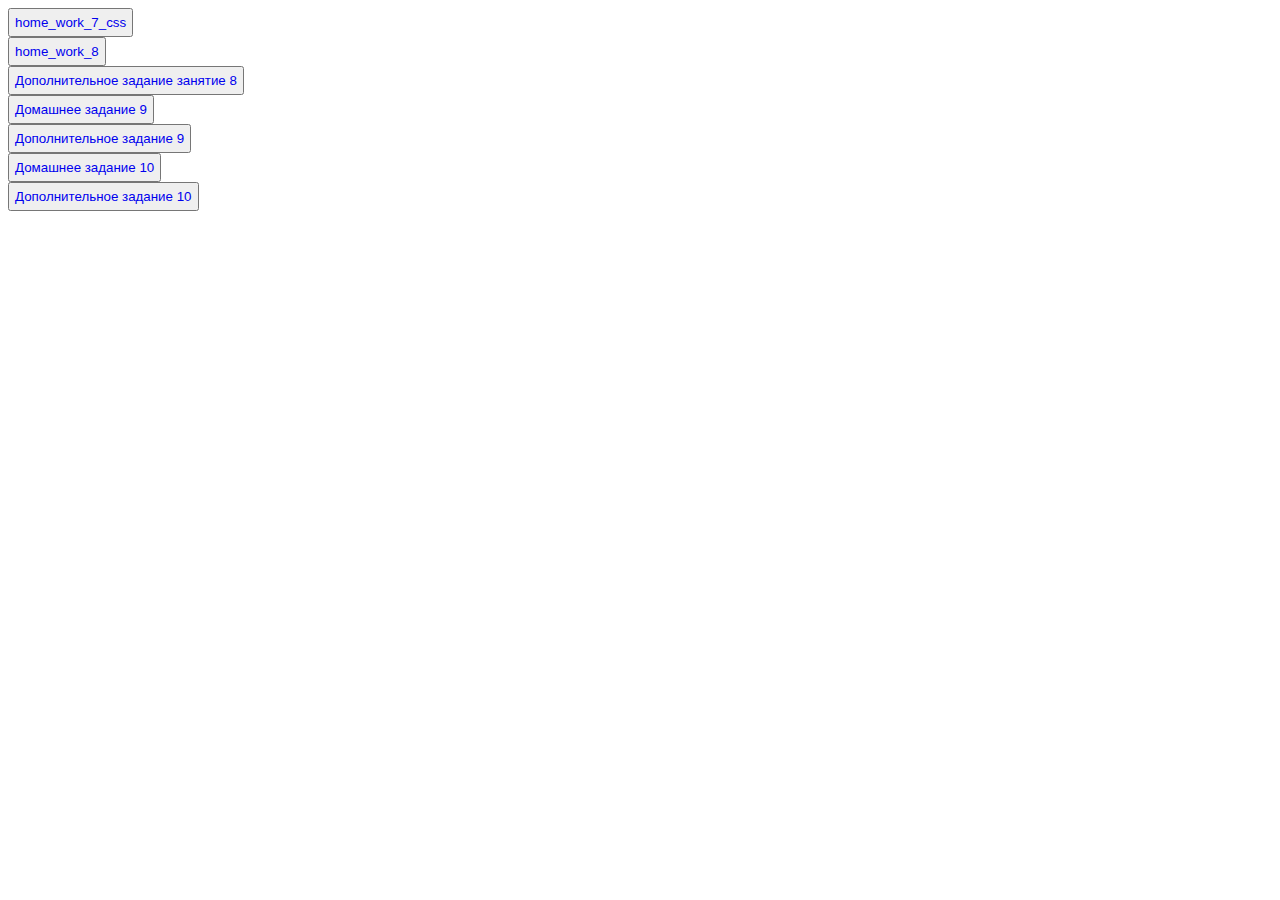
<file: index.html>
<!DOCTYPE html>
<html lang="en">
    
<head>
    <meta charset="UTF-8">
    <meta http-equiv="X-UA-Compatible" content="IE=edge">
    <meta name="viewport" content="width=device-width, initial-scale=1.0">
    <title>Document</title>      
    <link rel="stylesheet" href="style.css">
    
</head>
<body>

<button> <a href="./homeWork_7/home_work_7.html">home_work_7_css</a></button>
<button><a href="./home_work_8/home_work_8.html">home_work_8</a></button>
<button><a href="./home_work_8-additionally/add_work_8.html">Дополнительное задание занятие 8</a></button>
<button><a href="./home_work_9/home_work_9.html">Домашнее задание 9</a></button>
<button><a href="./addit_work_9/addit_work_9.html">Дополнительное задание 9</a></button>
<button><a href="./home_work_10/home_work_10.html">Домашнее задание 10</a></button>
<button><a href="./aditional_work_10/additional_work_10.html">Дополнительное задание 10</a></button>
</body>
</html>
</file>
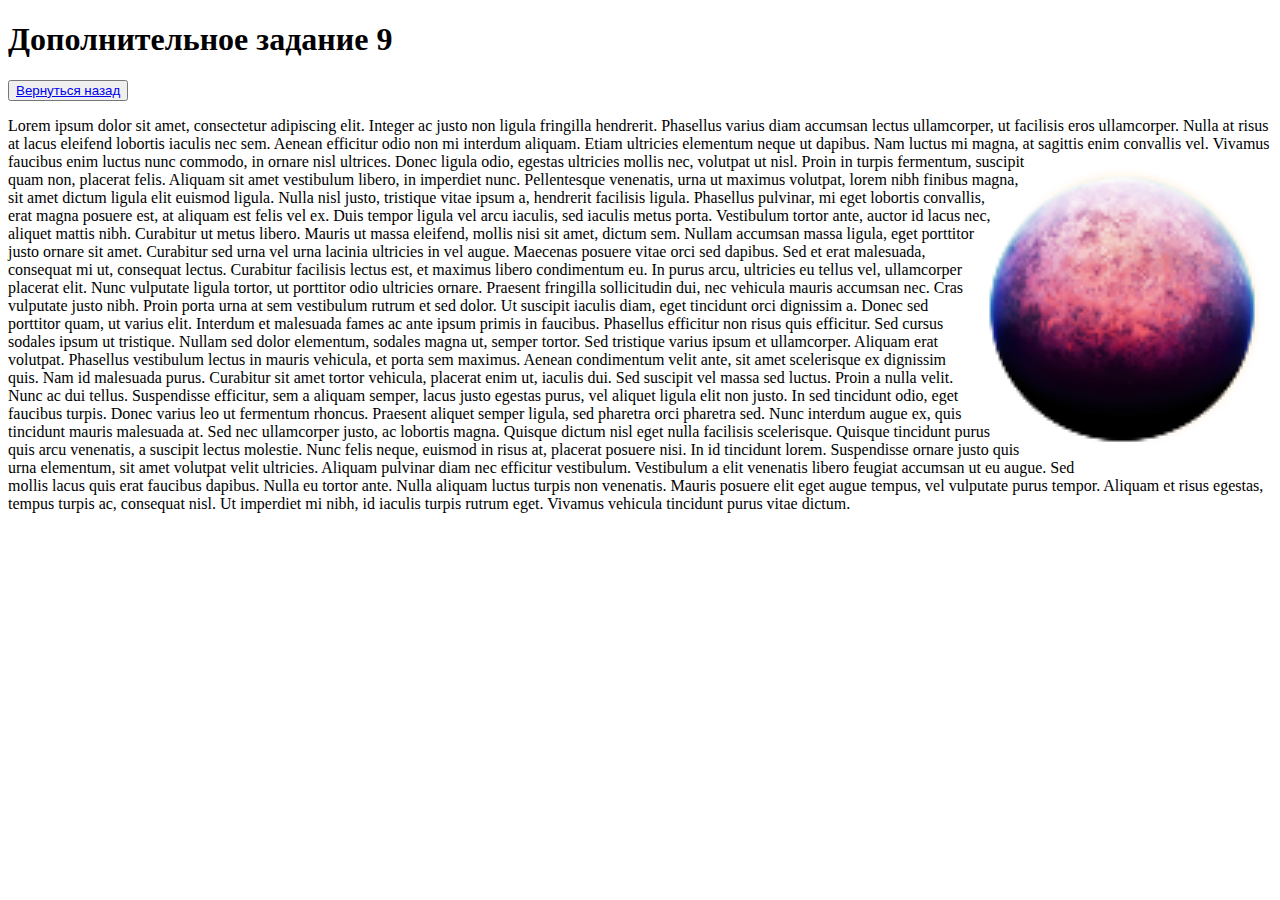
<file: addit_work_9/addit_work_9.html>
<!DOCTYPE html>
<html lang="en">
<head>
    <meta charset="UTF-8">
    <meta http-equiv="X-UA-Compatible" content="IE=edge">
    <meta name="viewport" content="width=device-width, initial-scale=1.0">
    <title>Дополнительное задание</title>
    <link rel="stylesheet" href="./addit_work_9.css">
</head>
<body>
    <div>
        <h1>Дополнительное задание 9</h1>
        <button><a href="../index.html">Вернуться назад</a></button>
    </div>
    
    <div>

        <p>Lorem ipsum dolor sit amet, consectetur adipiscing elit. Integer ac justo non ligula fringilla hendrerit. Phasellus varius diam accumsan lectus ullamcorper, ut facilisis eros ullamcorper. Nulla at risus at lacus eleifend lobortis iaculis nec sem. Aenean efficitur odio non mi interdum aliquam. Etiam ultricies elementum neque ut dapibus. Nam luctus mi magna, at sagittis enim convallis vel. <img src="./set/планета.png" alt="">  Vivamus faucibus enim luctus nunc commodo, in ornare nisl ultrices. Donec ligula odio, egestas ultricies mollis nec, volutpat ut nisl. Proin in turpis fermentum, suscipit quam non, placerat felis. Aliquam sit amet vestibulum libero, in imperdiet nunc. Pellentesque venenatis, urna ut maximus volutpat, lorem nibh finibus magna, sit amet dictum ligula elit euismod ligula. Nulla nisl justo, tristique vitae ipsum a, hendrerit facilisis ligula. Phasellus pulvinar, mi eget lobortis convallis, erat magna posuere est, at aliquam est felis vel ex. Duis tempor ligula vel arcu iaculis, sed iaculis metus porta. Vestibulum tortor ante, auctor id lacus nec, aliquet mattis nibh. Curabitur ut metus libero. Mauris ut massa eleifend, mollis nisi sit amet, dictum sem. Nullam accumsan massa ligula, eget porttitor justo ornare sit amet. Curabitur sed urna vel urna lacinia ultricies in vel augue. Maecenas posuere vitae orci sed dapibus. Sed et erat malesuada, consequat mi ut, consequat lectus. Curabitur facilisis lectus est, et maximus libero condimentum eu. In purus arcu, ultricies eu tellus vel, ullamcorper placerat elit. Nunc vulputate ligula tortor, ut porttitor odio ultricies ornare. Praesent fringilla sollicitudin dui, nec vehicula mauris accumsan nec. Cras vulputate justo nibh. Proin porta urna at sem vestibulum rutrum et sed dolor. Ut suscipit iaculis diam, eget tincidunt orci dignissim a. Donec sed porttitor quam, ut varius elit. Interdum et malesuada fames ac ante ipsum primis in faucibus. Phasellus efficitur non risus quis efficitur. Sed cursus sodales ipsum ut tristique. Nullam sed dolor elementum, sodales magna ut, semper tortor. Sed tristique varius ipsum et ullamcorper. Aliquam erat volutpat. Phasellus vestibulum lectus in mauris vehicula, et porta sem maximus. Aenean condimentum velit ante, sit amet scelerisque ex dignissim quis. Nam id malesuada purus. Curabitur sit amet tortor vehicula, placerat enim ut, iaculis dui. Sed suscipit vel massa sed luctus. Proin a nulla velit. Nunc ac dui tellus. Suspendisse efficitur, sem a aliquam semper, lacus justo egestas purus, vel aliquet ligula elit non justo. In sed tincidunt odio, eget faucibus turpis. Donec varius leo ut fermentum rhoncus. Praesent aliquet semper ligula, sed pharetra orci pharetra sed. Nunc interdum augue ex, quis tincidunt mauris malesuada at. Sed nec ullamcorper justo, ac lobortis magna. Quisque dictum nisl eget nulla facilisis scelerisque. Quisque tincidunt purus quis arcu venenatis, a suscipit lectus molestie. Nunc felis neque, euismod in risus at, placerat posuere nisi. In id tincidunt lorem. Suspendisse ornare justo quis urna elementum, sit amet volutpat velit ultricies. Aliquam pulvinar diam nec efficitur vestibulum. Vestibulum a elit venenatis libero feugiat accumsan ut eu augue. Sed mollis lacus quis erat faucibus dapibus. Nulla eu tortor ante. Nulla aliquam luctus turpis non venenatis. Mauris posuere elit eget augue tempus, vel vulputate purus tempor. Aliquam et risus egestas, tempus turpis ac, consequat nisl. Ut imperdiet mi nibh, id iaculis turpis rutrum eget. Vivamus vehicula tincidunt purus vitae dictum.</p>

    </div>

</body>
</html>
</file>
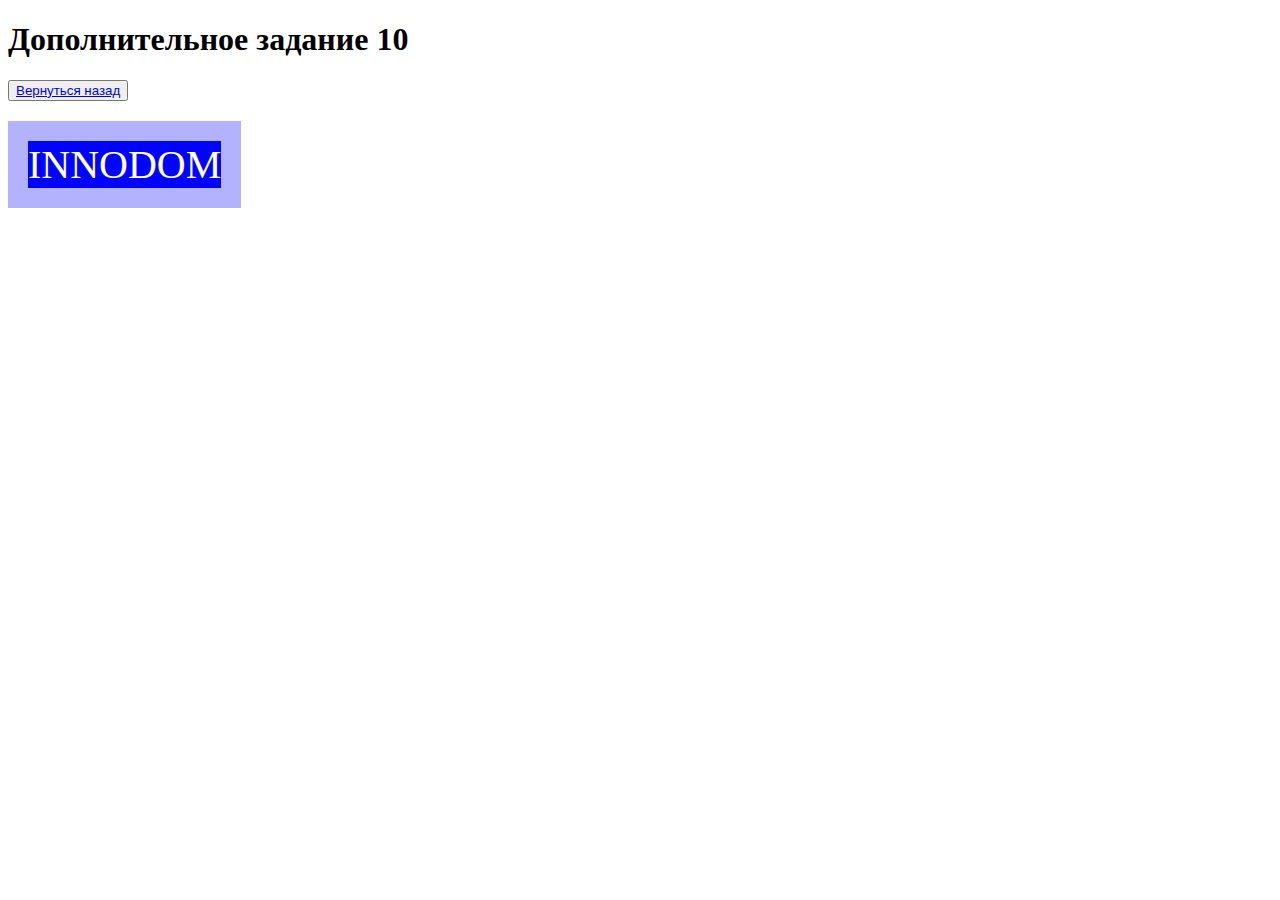
<file: aditional_work_10/additional_work_10.html>
<!DOCTYPE html>
<html lang="en">
<head>
    <meta charset="UTF-8">
    <meta http-equiv="X-UA-Compatible" content="IE=edge">
    <meta name="viewport" content="width=device-width, initial-scale=1.0">
    <title>Document</title>
    <link rel="stylesheet" href="./additional_work_10.css">
</head>
<body>
    <div>
    <h1>Дополнительное задание 10</h1>
    <button><a href="../index.html">Вернуться назад</a></button>
    </div>

  

    <div class="content">
        <p>
            INNODOM
        </p>
    </div>





</body>
</html>
</file>
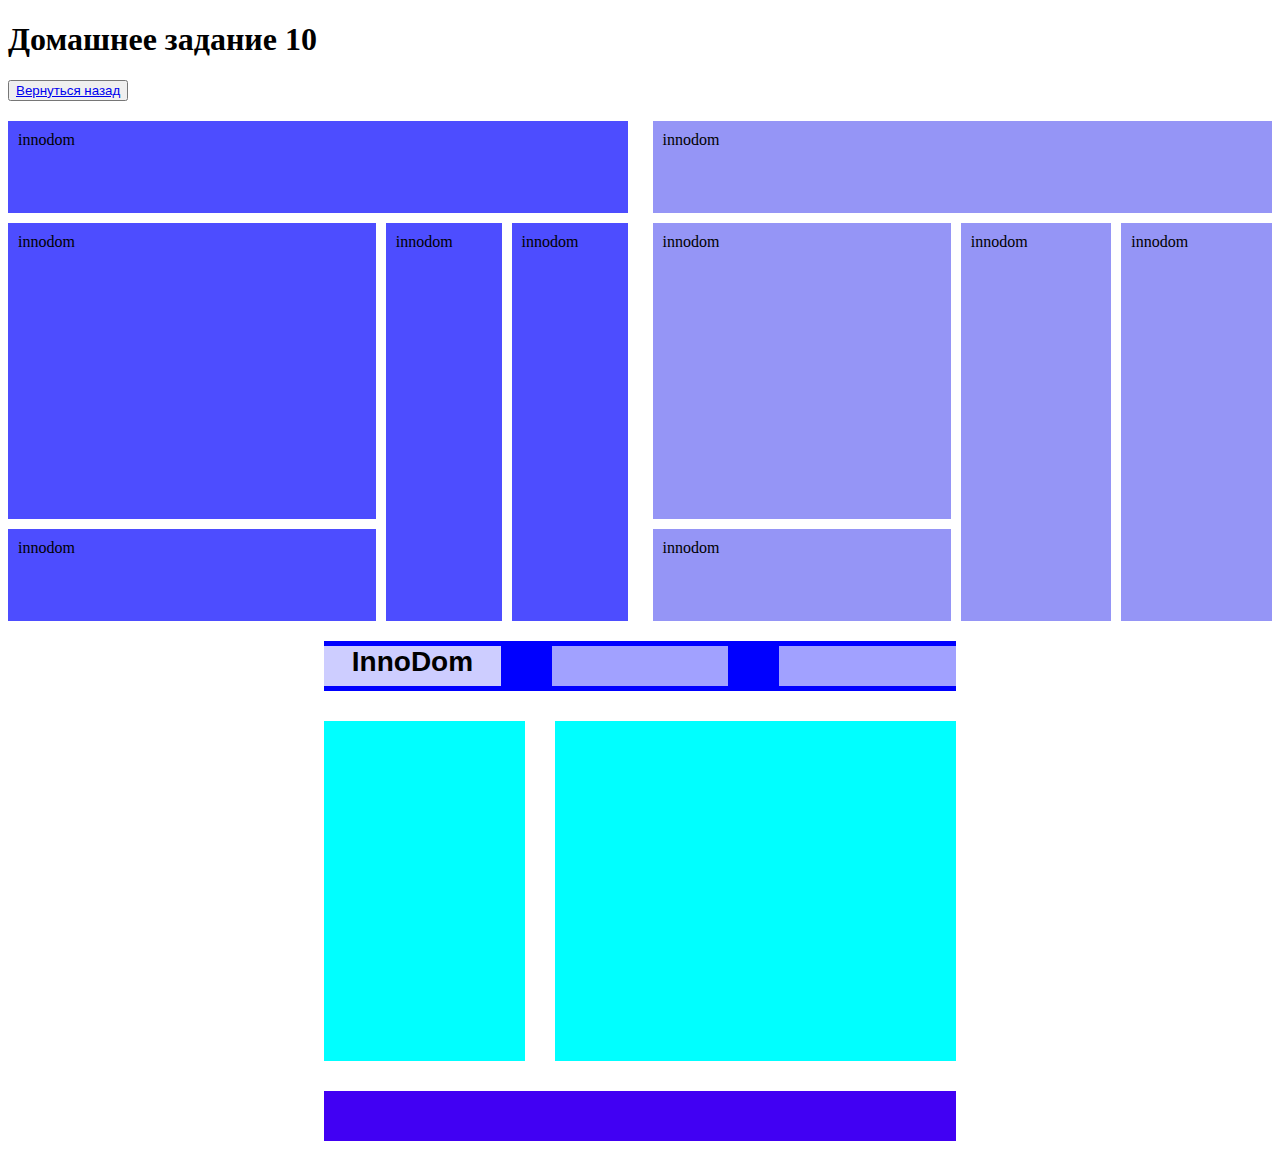
<file: home_work_10/home_work_10.html>
<!DOCTYPE html>
<html lang="en">
<head>
    <meta charset="UTF-8">
    <meta http-equiv="X-UA-Compatible" content="IE=edge">
    <meta name="viewport" content="width=device-width, initial-scale=1.0">
    <title>Домашнее задание 10</title>
    <link rel="stylesheet" href="./home_work_10.css">
</head>
<body>

    <div>
        <h1>Домашнее задание 10</h1>
        <button><a href="../index.html">Вернуться назад</a></button>
    </div>


<div class="grid">    

<div class="contayner-1">
<div class="grid1-1">innodom</div>
<div class="grid1-2">innodom</div>
<div class="grid1-4">innodom</div>
<div class="grid1-5">innodom</div>
<div class="grid1-3">innodom</div>
</div>





<div class="contayner-2">
    <div class="grid2-1">innodom</div>
    <div class="grid2-2">innodom</div>
    <div class="grid2-3">innodom</div>
    <div class="grid2-4">innodom</div>
    <div class="grid2-5">innodom</div>
</div>

</div>

<div class="contayner-3">

   <div class="flex_1">
    <div class="color_flex">InnoDom</div>
    <div></div>
    <div></div>
   </div>

   <div class="flex_2">

<div start></div>
<div end></div>

   </div>

   <div class="flex_3"></div>

</div>

</body>
</html>
</file>
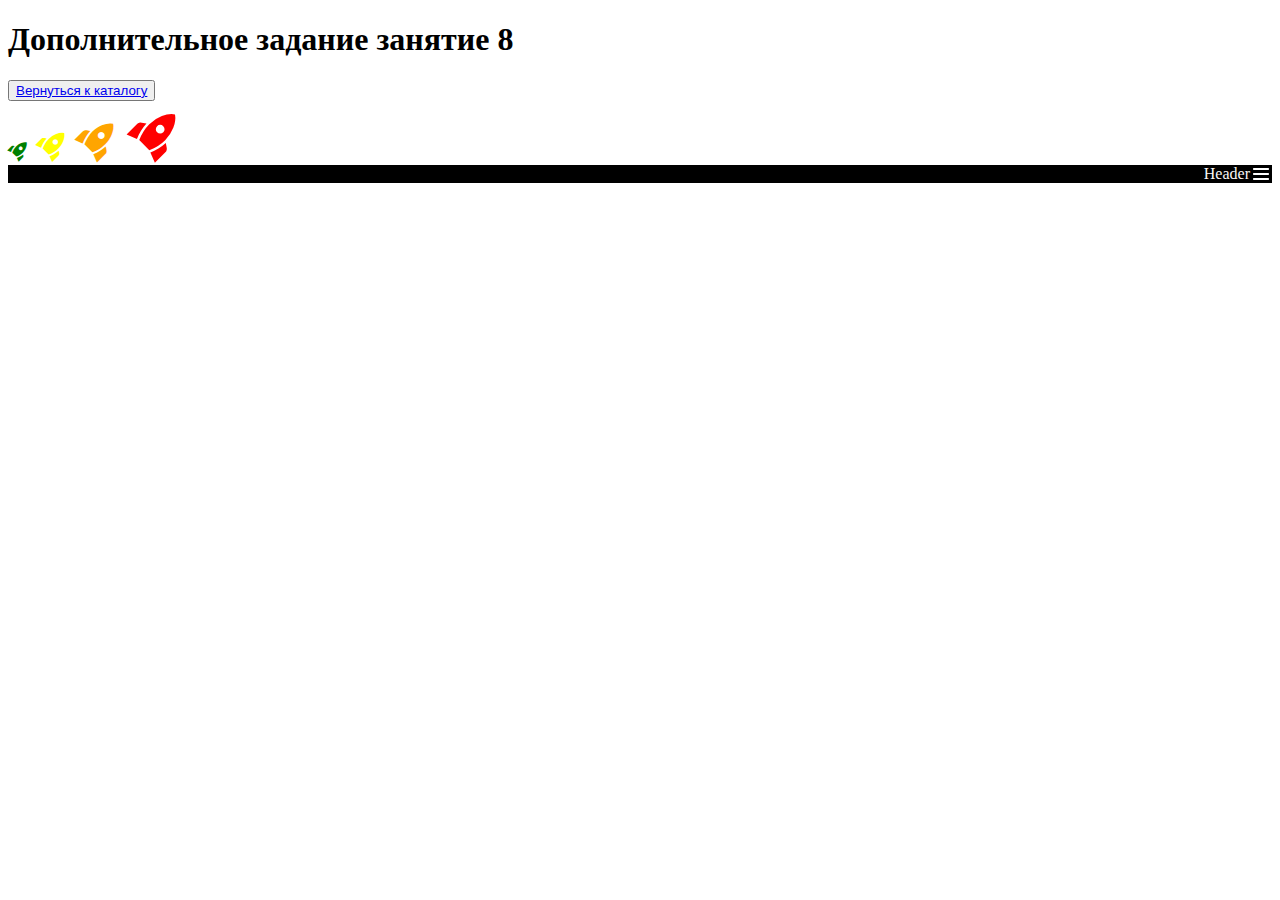
<file: home_work_8-additionally/add_work_8.html>
<!DOCTYPE html>
<html lang="en">
<head>
    <meta charset="UTF-8">
    <meta http-equiv="X-UA-Compatible" content="IE=edge">
    <meta name="viewport" content="width=device-width, initial-scale=1.0">
    <title>add_work_8</title>
    <link rel="stylesheet" href="https://fonts.googleapis.com/css2?family=Material+Symbols+Outlined:opsz,wght,FILL,GRAD@20..48,100..700,0..1,-50..200" />
    <link rel="stylesheet" href="./add_work_8.css">    
</head>

<body>

    <div>
        <h1>Дополнительное задание занятие 8</h1>
        <button>
            <a href="../index.html">Вернуться к каталогу</a>
        </button>
</div>




<div>
    <span class="material-symbols-outlined rocket1">
        rocket
    </span>
    <span class="material-symbols-outlined rocket2">
        rocket
    </span>
    <span class="material-symbols-outlined rocket3">
        rocket
    </span>
    <span class="material-symbols-outlined rocket4">
        rocket
    </span>
</div>


<div class="headers">
    

    <div class="icon">
        <div></div>
        <div></div>
        <div></div>
    </div>

    <span>Header</span>
</div>


    </body>
</html>
</file>
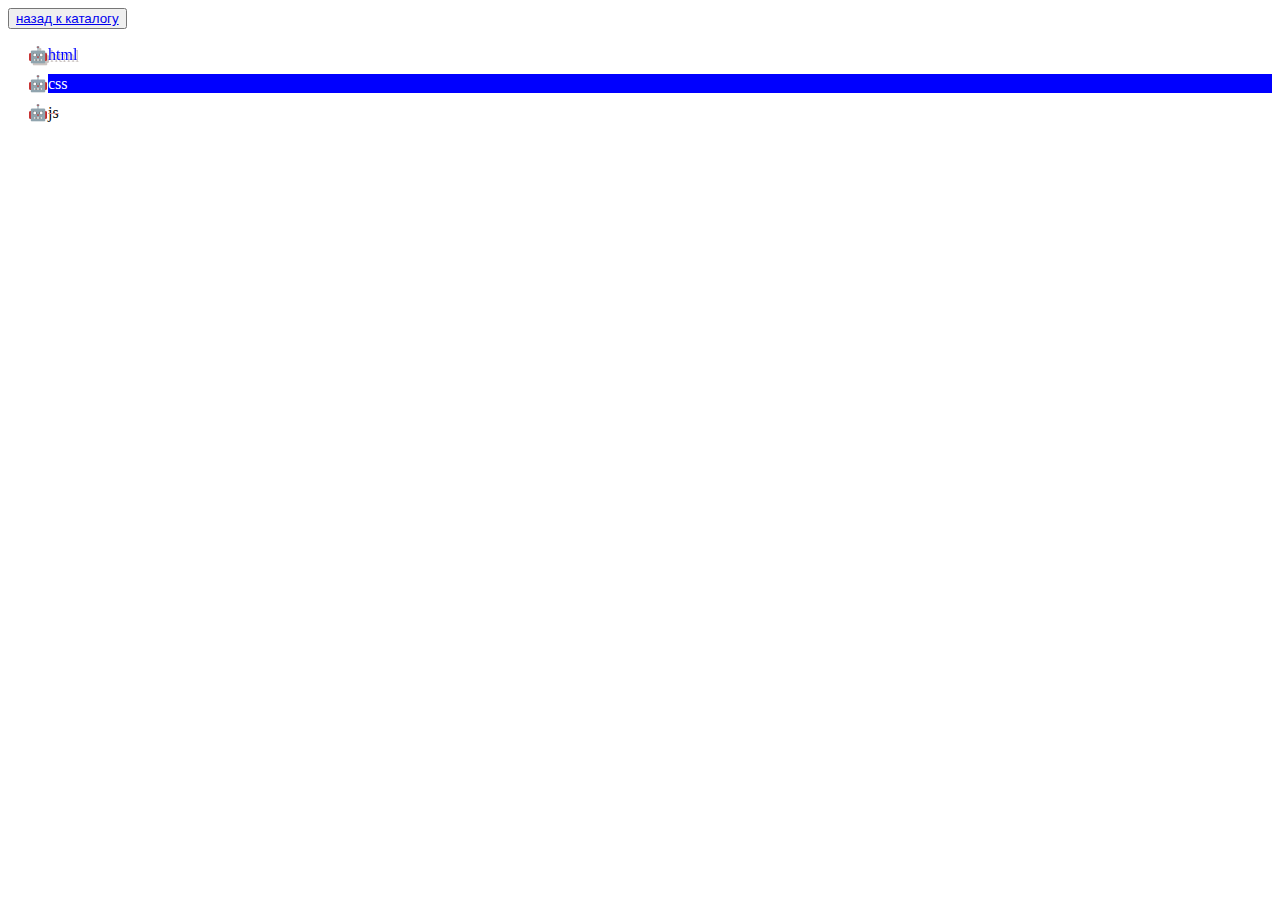
<file: home_work_8/home_work_8.html>
<!DOCTYPE html>
<html lang="en">
<head>
    <meta charset="UTF-8">
    <meta http-equiv="X-UA-Compatible" content="IE=edge">
    <meta name="viewport" content="width=device-width, initial-scale=1.0">
    <title>home_work_8</title>
    <link rel="stylesheet" href="./home_work_8.css">
</head>
<body>
<button><a href="../index.html">назад к каталогу</a></button>
<ul>
    <li class="list1">html</li>
    <li class="list2">css</li>
    <li class="list3">js</li>
</ul>

</body>
</html>
</file>
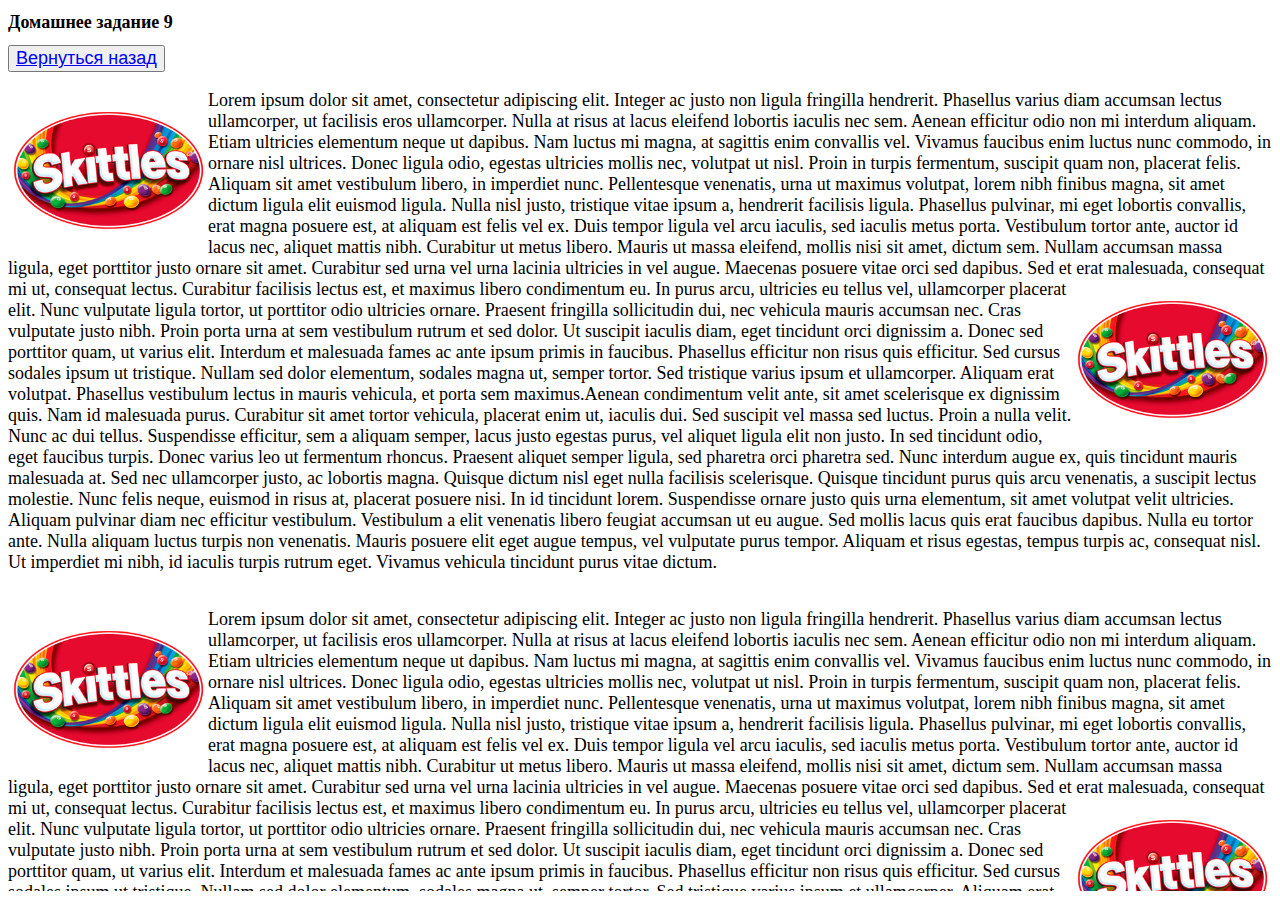
<file: home_work_9/home_work_9.html>
<!DOCTYPE html>
<html lang="en">
<head>
    <meta charset="UTF-8">
    <meta http-equiv="X-UA-Compatible" content="IE=edge">
    <meta name="viewport" content="width=device-width, initial-scale=1.0">
    <title>Домашнее задание 9</title>
    <link rel="stylesheet" href="./home_work_9.css">
</head>
<body>
    <div>
        <h1>Домашнее задание 9</h1>
        <button><a href="../index.html">Вернуться назад</a></button>
    </div>
<style>
   
</style>
<div class="hiden">
    <p><img src="./set/img.png" alt="" class="img_left">Lorem ipsum dolor sit amet, consectetur adipiscing elit. Integer ac justo non ligula fringilla hendrerit. Phasellus varius diam accumsan lectus ullamcorper, ut facilisis eros ullamcorper. Nulla at risus at lacus eleifend lobortis iaculis nec sem. Aenean efficitur odio non mi interdum aliquam. Etiam ultricies elementum neque ut dapibus. Nam luctus mi magna, at sagittis enim convallis vel. Vivamus faucibus enim luctus nunc commodo, in ornare nisl ultrices. Donec ligula odio, egestas ultricies mollis nec, volutpat ut nisl. Proin in turpis fermentum, suscipit quam non, placerat felis. Aliquam sit amet vestibulum libero, in imperdiet nunc. Pellentesque venenatis, urna ut maximus volutpat, lorem nibh finibus magna, sit amet dictum ligula elit euismod ligula. Nulla nisl justo, tristique vitae ipsum a, hendrerit facilisis ligula. Phasellus pulvinar, mi eget lobortis convallis, erat magna posuere est, at aliquam est felis vel ex. Duis tempor ligula vel arcu iaculis, sed iaculis metus porta. Vestibulum tortor ante, auctor id lacus nec, aliquet mattis nibh. Curabitur ut metus libero. Mauris ut massa eleifend, mollis nisi sit amet, dictum sem. Nullam accumsan massa ligula, eget porttitor justo ornare sit amet. Curabitur sed urna vel urna lacinia ultricies in vel augue. Maecenas posuere vitae orci sed dapibus. Sed et erat malesuada, consequat mi ut, consequat lectus. Curabitur facilisis lectus est, et maximus libero condimentum eu. <img src="./set/img.png" alt="" class="img_right">In purus arcu, ultricies eu tellus vel, ullamcorper placerat elit. Nunc vulputate ligula tortor, ut porttitor odio ultricies ornare. Praesent fringilla sollicitudin dui, nec vehicula mauris accumsan nec. Cras vulputate justo nibh. Proin porta urna at sem vestibulum rutrum et sed dolor. Ut suscipit iaculis diam, eget tincidunt orci dignissim a. Donec sed porttitor quam, ut varius elit. Interdum et malesuada fames ac ante ipsum primis in faucibus. Phasellus efficitur non risus quis efficitur. Sed cursus sodales ipsum ut tristique. Nullam sed dolor elementum, sodales magna ut, semper tortor. Sed tristique varius ipsum et ullamcorper. Aliquam erat volutpat. Phasellus vestibulum lectus in mauris vehicula, et porta sem maximus.Aenean condimentum velit ante, sit amet scelerisque ex dignissim quis. Nam id malesuada purus. Curabitur sit amet tortor vehicula, placerat enim ut, iaculis dui. Sed suscipit vel massa sed luctus. Proin a nulla velit. Nunc ac dui tellus. Suspendisse efficitur, sem a aliquam semper, lacus justo egestas purus, vel aliquet ligula elit non justo. In sed tincidunt odio, eget faucibus turpis. Donec varius leo ut fermentum rhoncus. Praesent aliquet semper ligula, sed pharetra orci pharetra sed. Nunc interdum augue ex, quis tincidunt mauris malesuada at. Sed nec ullamcorper justo, ac lobortis magna. Quisque dictum nisl eget nulla facilisis scelerisque. Quisque tincidunt purus quis arcu venenatis, a suscipit lectus molestie. Nunc felis neque, euismod in risus at, placerat posuere nisi. In id tincidunt lorem. Suspendisse ornare justo quis urna elementum, sit amet volutpat velit ultricies. Aliquam pulvinar diam nec efficitur vestibulum. Vestibulum a elit venenatis libero feugiat accumsan ut eu augue. Sed mollis lacus quis erat faucibus dapibus. Nulla eu tortor ante. Nulla aliquam luctus turpis non venenatis. Mauris posuere elit eget augue tempus, vel vulputate purus tempor. Aliquam et risus egestas, tempus turpis ac, consequat nisl. Ut imperdiet mi nibh, id iaculis turpis rutrum eget. Vivamus vehicula tincidunt purus vitae dictum.</p>
</div>


<div class="scrol">
    <p><img src="./set/img.png" alt="" class="img_left">Lorem ipsum dolor sit amet, consectetur adipiscing elit. Integer ac justo non ligula fringilla hendrerit. Phasellus varius diam accumsan lectus ullamcorper, ut facilisis eros ullamcorper. Nulla at risus at lacus eleifend lobortis iaculis nec sem. Aenean efficitur odio non mi interdum aliquam. Etiam ultricies elementum neque ut dapibus. Nam luctus mi magna, at sagittis enim convallis vel. Vivamus faucibus enim luctus nunc commodo, in ornare nisl ultrices. Donec ligula odio, egestas ultricies mollis nec, volutpat ut nisl. Proin in turpis fermentum, suscipit quam non, placerat felis. Aliquam sit amet vestibulum libero, in imperdiet nunc. Pellentesque venenatis, urna ut maximus volutpat, lorem nibh finibus magna, sit amet dictum ligula elit euismod ligula. Nulla nisl justo, tristique vitae ipsum a, hendrerit facilisis ligula. Phasellus pulvinar, mi eget lobortis convallis, erat magna posuere est, at aliquam est felis vel ex. Duis tempor ligula vel arcu iaculis, sed iaculis metus porta. Vestibulum tortor ante, auctor id lacus nec, aliquet mattis nibh. Curabitur ut metus libero. Mauris ut massa eleifend, mollis nisi sit amet, dictum sem. Nullam accumsan massa ligula, eget porttitor justo ornare sit amet. Curabitur sed urna vel urna lacinia ultricies in vel augue. Maecenas posuere vitae orci sed dapibus. Sed et erat malesuada, consequat mi ut, consequat lectus. Curabitur facilisis lectus est, et maximus libero condimentum eu. <img src="./set/img.png" alt="" class="img_right">In purus arcu, ultricies eu tellus vel, ullamcorper placerat elit. Nunc vulputate ligula tortor, ut porttitor odio ultricies ornare. Praesent fringilla sollicitudin dui, nec vehicula mauris accumsan nec. Cras vulputate justo nibh. Proin porta urna at sem vestibulum rutrum et sed dolor. Ut suscipit iaculis diam, eget tincidunt orci dignissim a. Donec sed porttitor quam, ut varius elit. Interdum et malesuada fames ac ante ipsum primis in faucibus. Phasellus efficitur non risus quis efficitur. Sed cursus sodales ipsum ut tristique. Nullam sed dolor elementum, sodales magna ut, semper tortor. Sed tristique varius ipsum et ullamcorper. Aliquam erat volutpat. Phasellus vestibulum lectus in mauris vehicula, et porta sem maximus.Aenean condimentum velit ante, sit amet scelerisque ex dignissim quis. Nam id malesuada purus. Curabitur sit amet tortor vehicula, placerat enim ut, iaculis dui. Sed suscipit vel massa sed luctus. Proin a nulla velit. Nunc ac dui tellus. Suspendisse efficitur, sem a aliquam semper, lacus justo egestas purus, vel aliquet ligula elit non justo. In sed tincidunt odio, eget faucibus turpis. Donec varius leo ut fermentum rhoncus. Praesent aliquet semper ligula, sed pharetra orci pharetra sed. Nunc interdum augue ex, quis tincidunt mauris malesuada at. Sed nec ullamcorper justo, ac lobortis magna. Quisque dictum nisl eget nulla facilisis scelerisque. Quisque tincidunt purus quis arcu venenatis, a suscipit lectus molestie. Nunc felis neque, euismod in risus at, placerat posuere nisi. In id tincidunt lorem. Suspendisse ornare justo quis urna elementum, sit amet volutpat velit ultricies. Aliquam pulvinar diam nec efficitur vestibulum. Vestibulum a elit venenatis libero feugiat accumsan ut eu augue. Sed mollis lacus quis erat faucibus dapibus. Nulla eu tortor ante. Nulla aliquam luctus turpis non venenatis. Mauris posuere elit eget augue tempus, vel vulputate purus tempor. Aliquam et risus egestas, tempus turpis ac, consequat nisl. Ut imperdiet mi nibh, id iaculis turpis rutrum eget. Vivamus vehicula tincidunt purus vitae dictum.</p>
</div>



</body>
</html>
</file>
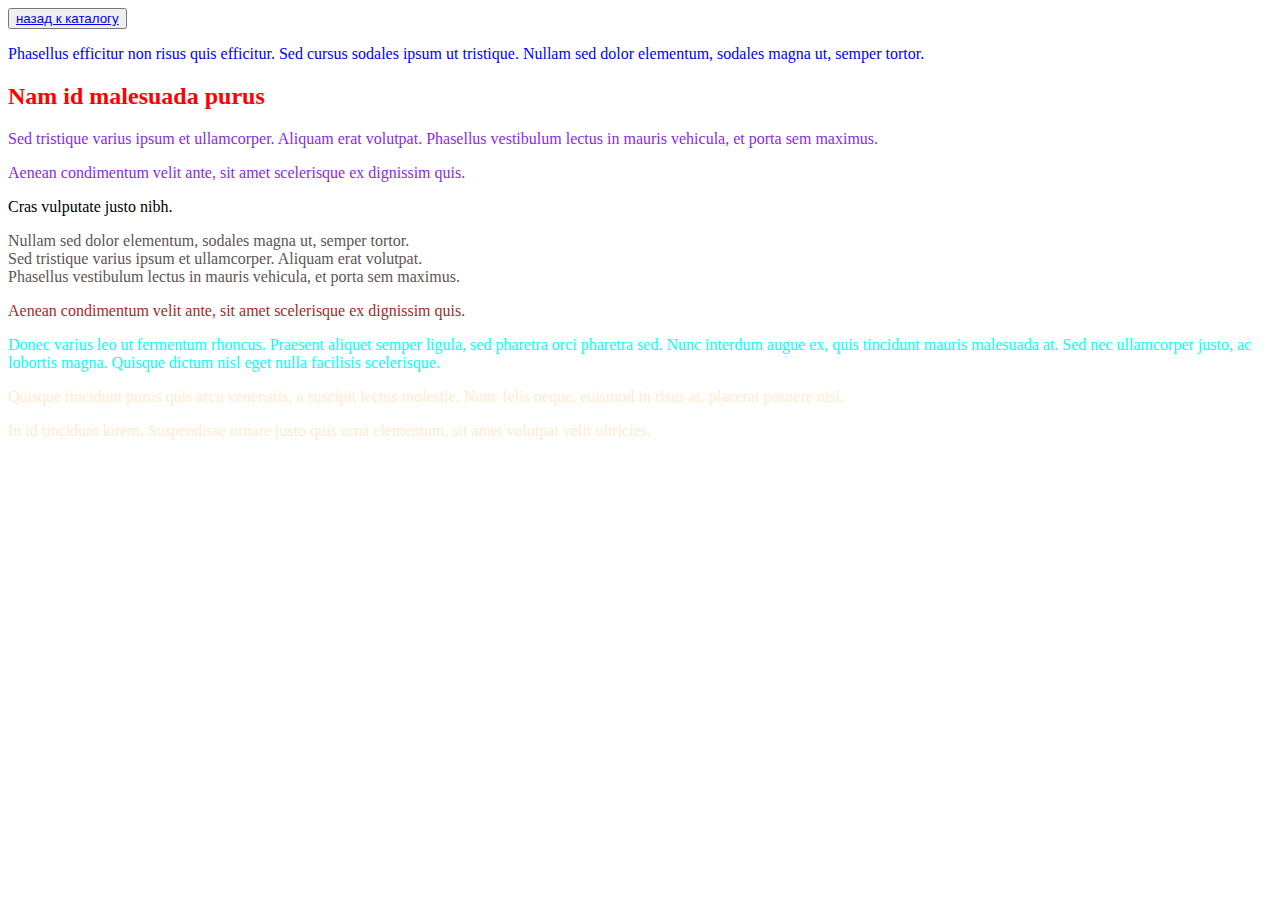
<file: homeWork_7/home_work_7.html>
<!DOCTYPE html>
<html lang="en">
<head>
    <meta charset="UTF-8">
    <meta http-equiv="X-UA-Compatible" content="IE=edge">
    <meta name="viewport" content="width=device-width, initial-scale=1.0">
    <title>home_work_7</title>
    <link rel="stylesheet" href="./home_work_7.css">
</head>
<body>
    <div><button><a href="../index.html">назад к каталогу</a></button></div>
<p class="color_blue">Phasellus efficitur non risus quis efficitur. Sed cursus sodales ipsum ut tristique. Nullam sed dolor elementum, sodales magna ut, semper tortor.</p>

<p><h2 class="red">Nam id malesuada purus</h2></p>

<div>
    <p>Sed tristique varius ipsum et ullamcorper. Aliquam erat volutpat. Phasellus vestibulum lectus in mauris vehicula, et porta sem maximus.</p>
    <p>Aenean condimentum velit ante, sit amet scelerisque ex dignissim quis.</p>
</div>

<p>
    Cras vulputate justo nibh.
</p>
<span>
    Nullam sed dolor elementum, sodales magna ut, semper tortor. 
</span>
<span>Sed tristique varius ipsum et ullamcorper. Aliquam erat volutpat. </span>
<span>Phasellus vestibulum lectus in mauris vehicula, et porta sem maximus.</span>

<div><p><span>Aenean condimentum velit ante, sit amet scelerisque ex dignissim quis. </span></p></div>

<p class="innodom" id="front">Donec varius leo ut fermentum rhoncus. Praesent aliquet semper ligula, sed pharetra orci pharetra sed. Nunc interdum augue ex, quis tincidunt mauris malesuada at. Sed nec ullamcorper justo, ac lobortis magna. Quisque dictum nisl eget nulla facilisis scelerisque.</p>

<div class="innodom">
    <p>Quisque tincidunt purus quis arcu venenatis, a suscipit lectus molestie. Nunc felis neque, euismod in risus at, placerat posuere nisi.</p>
    <p>In id tincidunt lorem. Suspendisse ornare justo quis urna elementum, sit amet volutpat velit ultricies.</p>
</div>
</body>
</html>
</file>
<file: style.css>
button{
    display: flex;
  
    padding: 0;
}
a{
    padding: 5px;
    display: block;
    width: 100%;
    height: 100%;
   text-decoration: none;
   margin: auto;
    
}
</file>
<file: addit_work_9/addit_work_9.css>
img{
    float: right;
    width: 300px;
    shape-outside: ellipse();
}
</file>
<file: aditional_work_10/additional_work_10.css>
:root{
    --main-color:rgb(0, 4, 255);
    --main-display:inline-block;
    --main-color-inline:white;
    --font-size:40px;
}
.content{
    display: var(--main-display);
    margin-top: 20px;
    padding: 20px;
    background-color: rgba(0, 0, 255, 0.301);
}
p{
    font-size: var(--font-size);
     margin: 0;
    background-color: var(--main-color);
    display: var(--main-display);
    color: var(--main-color-inline);
}
</file>
<file: home_work_10/home_work_10.css>
.grid{
display: flex;
justify-content: space-between;
margin-top: 20px;
gap: 25px;
}


.contayner-1{
    display: grid;

   flex: 1;


    grid-template-columns: 1fr 1fr 1fr 1fr 1fr;
    grid-template-rows: 1fr 1fr 1fr 1fr 1fr;

    gap: 10px;

   
}

.contayner-1>div{
box-sizing: border-box;
background-color: rgba(0, 0, 255, 0.699);
padding: 10px;
}

.grid1-1{
    grid-column: 5 span;

}
.grid1-2{
    grid-column: 3 span;
    grid-row: 3 span;

}
.grid1-3{
    grid-column: 3 span;

}
.grid1-4{
 
    grid-row: 4 span;
}
.grid1-5{

    grid-row: 4 span;
}

.contayner-2{
    
    display: grid;
    grid-template:  "grid2-1 grid2-1 grid2-1 grid2-1 grid2-1" 1fr
                    "grid2-2 grid2-2 grid2-2 grid2-3 grid2-4" 1fr
                    "grid2-2 grid2-2 grid2-2 grid2-3 grid2-4" 1fr
                    "grid2-2 grid2-2 grid2-2 grid2-3 grid2-4" 1fr
                    "grid2-5 grid2-5 grid2-5 grid2-3 grid2-4" 1fr;

    flex: 1;
    height: 500px;
    gap: 10px;
    
}
.grid2-1{grid-area: grid2-1;}
.grid2-2{grid-area: grid2-2;}
.grid2-3{grid-area: grid2-3;}
.grid2-4{grid-area: grid2-4;}
.grid2-5{grid-area: grid2-5;}

.contayner-2>div{
    box-sizing: border-box;
    padding: 10px;
    background-color: rgba(65, 65, 238, 0.555);
}

.contayner-3{
    margin-top: 20px;
    height: 500px;
    width: 50%;
    margin:20px auto 0;
    display: flex;
    flex-direction: column;
    row-gap:30px ;
}

.flex_1{
    display:flex;
    height: 50px;
    background-color: rgb(0, 0, 255);
    justify-content: space-between;
    align-items: center;
}

.flex_1>div{
background-color:  rgb(161, 161, 255);
width: 28%;
height: 80%;
}
.flex_1 .color_flex{
    background-color: rgb(205, 205, 255);
    font-size: 28px;
    font-weight: 900;
    font-family: 'Lucida Sans', 'Lucida Sans Regular', 'Lucida Grande', 'Lucida Sans Unicode', Geneva, Verdana, sans-serif;
    text-align: center;
}

.flex_2{
    display: flex;
    flex: 1;
    column-gap:30px ;
}

.flex_2>div{
    flex: 1;
    background-color: aqua;
}
.flex_2>div[start]{flex: 1;}
.flex_2>div[end]{flex: 2;}

.flex_3{
    height: 50px;
    background-color: rgb(65, 0, 243);
}
</file>
<file: home_work_8-additionally/add_work_8.css>
.material-symbols-outlined{
    transform: rotate(45deg);
    font-variation-settings: 'FILL' 1;
   
}
.rocket1{
font-size: 24px;
color: green;
}
.rocket2{
font-size: 36px;
color: yellow;
}
.rocket3{
font-size: 48px;
color: orange;
}
.rocket4{
 font-size: 60px;
 color: red;
}
.headers {
    position: relative;
      display: flex;
      flex-direction: row-reverse;
            background-color: black;
            color: rgb(250, 247, 247);
    
        }
    
    
    
        .icon{
            display: flex;
            flex-direction: column;
    
            height: 1em;
            width: 1em;
         
         
          justify-content: flex-end;
          row-gap: 3px;
    
          position: relative;
          bottom: 1px;
         
         margin: 0 3px;
        }
    
        .icon>div{
            height: 2px;
            width: 100%;
            background-color: white;
            border-radius: 0.7px;
        }
</file>
<file: home_work_8/home_work_8.css>
ul{
    display: grid;
    row-gap: 10px;
}
li::marker {
content: "🤖";
}

.list1{
    filter: drop-shadow(2px 2px 0.1px #4d35314b);
    color: blue;           
}

.list2{
    background-color: blue;
   color: white;
}
.list3{
    text-decoration: line-through rgb(216, 154, 154) 1px;
}
</file>
<file: home_work_9/home_work_9.css>
*{
    font-size: large;
}
.scrol{
    overflow-y: scroll;
    height: 300px;
}
.img_left{
    float: left;
    width: 200px;
}
.img_right{
    float: right;
    width: 200px;
}
</file>
<file: homeWork_7/home_work_7.css>
.color_blue{
    color: blue;
}

p>h2, .red{
    color: red;
}
div p{ 
    color: blueviolet;
}
p~span{
    color: rgb(95, 84, 84);
    display: block;
}
div>p>span{
    display: block;
    color: brown;
}
.innodom[id="front"]{
    color: aqua;
}
.innodom *{
    color: blanchedalmond;
}
</file>
